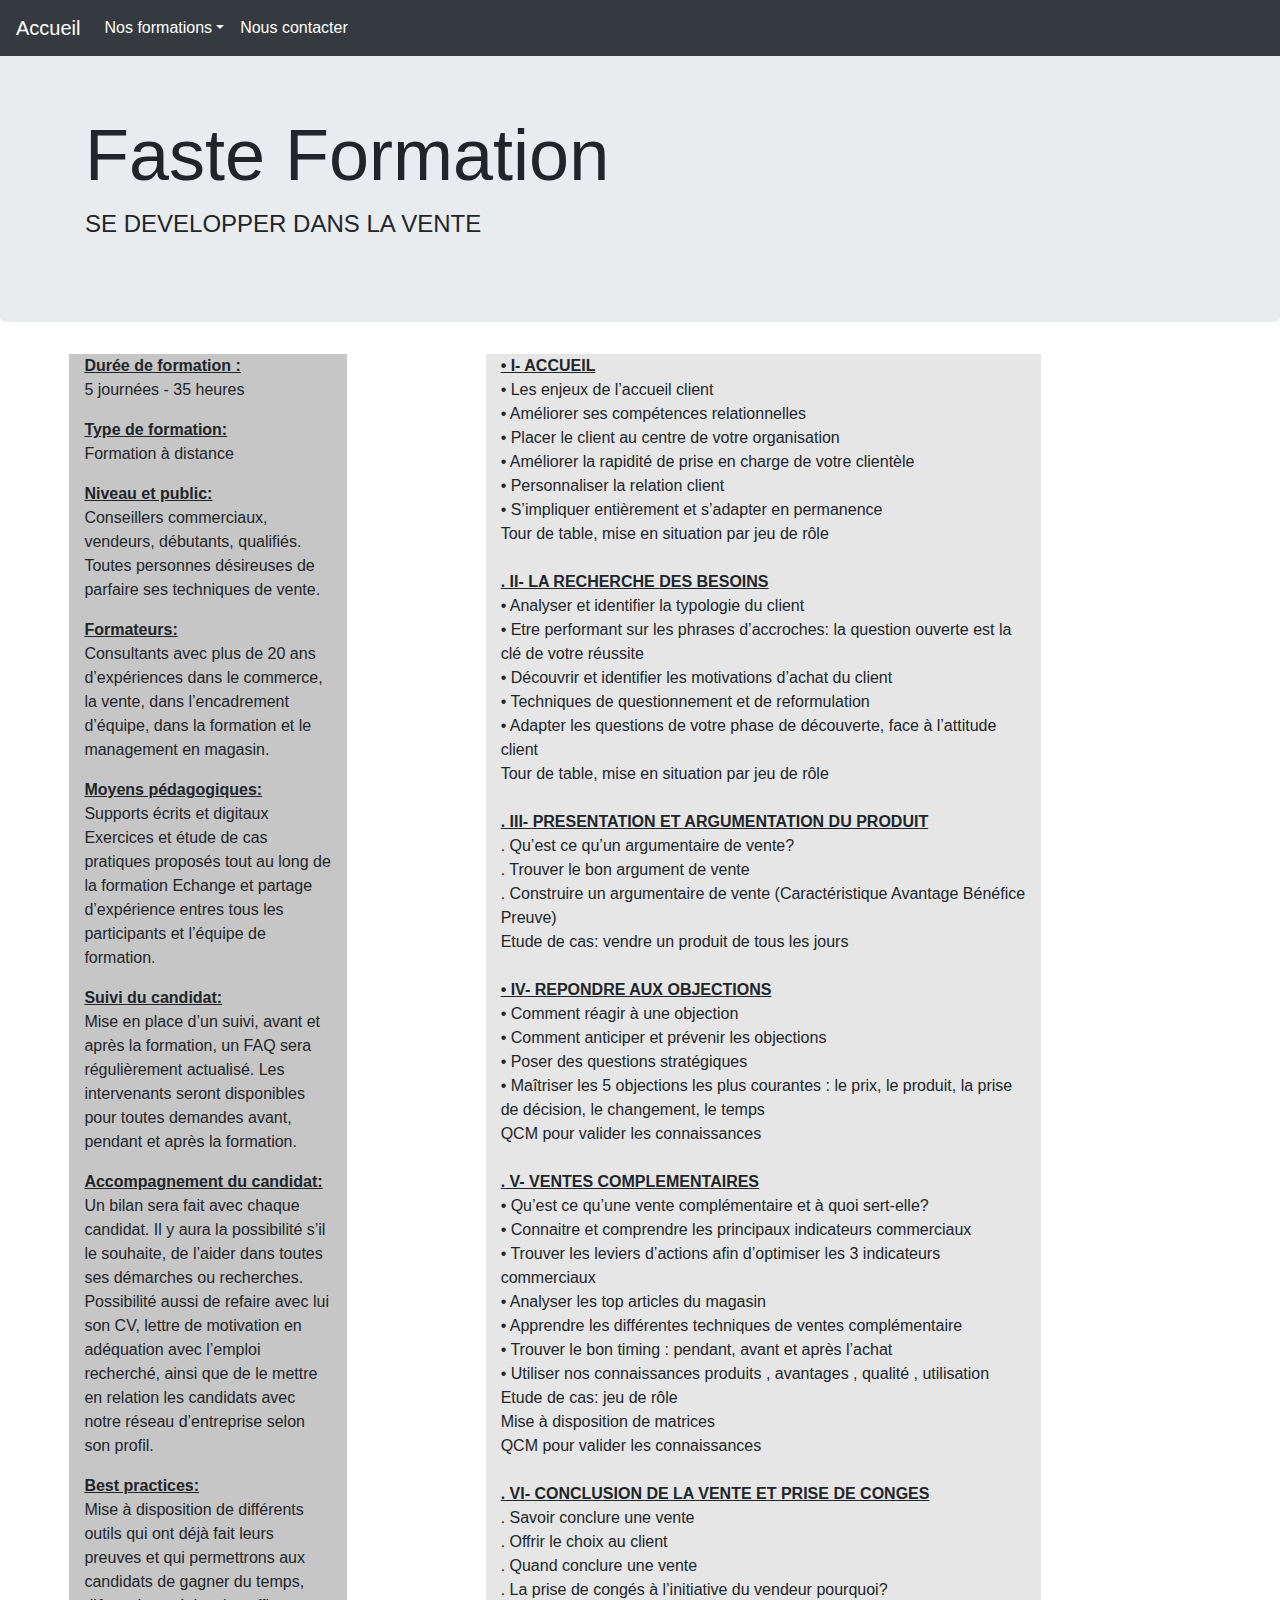
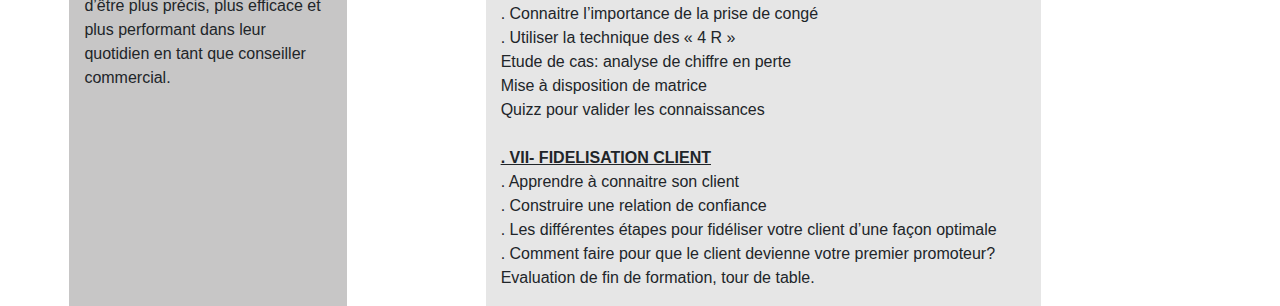
<file: conseil.html>
<!DOCTYPE html>
<html lang="en">
<head>
    <meta charset="UTF-8">
    <meta http-equiv="X-UA-Compatible" content="IE=edge">
    <meta name="viewport" content="width=device-width, initial-scale=1.0">
    <title>Conseiller</title>
    <link rel="stylesheet" href="https://maxcdn.bootstrapcdn.com/bootstrap/4.0.0/css/bootstrap.min.css" integrity="sha384-Gn5384xqQ1aoWXA+058RXPxPg6fy4IWvTNh0E263XmFcJlSAwiGgFAW/dAiS6JXm" crossorigin="anonymous"><link rel="stylesheet" href="https://maxcdn.bootstrapcdn.com/bootstrap/4.0.0/css/bootstrap.min.css" integrity="sha384-Gn5384xqQ1aoWXA+058RXPxPg6fy4IWvTNh0E263XmFcJlSAwiGgFAW/dAiS6JXm" crossorigin="anonymous">
    <!-- <link rel="stylesheet" href="bootstrap.css"> -->
</head>
<body>

    <nav class="navbar navbar-expand-md navbar-dark fixed-top bg-dark">
        <a class="navbar-brand" href="index.php">Accueil</a>
  
        <div class="collapse navbar-collapse" id="navbarsExampleDefault">
          <ul class="navbar-nav mr-auto">
            
            <li class="nav-item dropdown">
              <a class="nav-link dropdown-toggle" id="dropdown01" data-toggle="dropdown" aria-haspopup="true" aria-expanded="false" style="color: white;">Nos formations</a>
              <div class="dropdown-menu" aria-labelledby="dropdown01">
                <a class="dropdown-item" href="#">Se développer dans la vente</a>
                <a class="dropdown-item" href="manag.html">Se développer dans le managment</a>
              </div>
            </li>

            <li class="nav-item active">
              <a class="nav-link" href="index.php#footer">Nous contacter</a>
            </li>
          </ul>
          
        </div>
      </nav>

    <main role="main">

        <div class="jumbotron">
            <div class="container" style="margin-top: 3rem;">
              <h1 class="display-3"><font style="vertical-align: inherit;"><font style="vertical-align: inherit;">Faste Formation</font></font></h1>
    
              <p><font style="vertical-align: inherit;"><font style="vertical-align: inherit; font-size: 1.5rem;">SE DEVELOPPER DANS LA VENTE</font></font></p>
            </div>
          </div>
        
        <div class="row align-items-left container"> 
            <div class="col-3 container" style="background-color: rgb(199, 198, 198);">
                <!-- class="text-white bg-dark p-3 m-2 rounded"-->
                <div>
                    <p class="text-sm-left">
                        <strong><u>Durée de formation : </u></strong> <br>
                        5 journées - 35 heures
                    </p>
                </div>
    
                <div>
                    <p class="text-sm-left"> <strong><u>Type de formation:</u></strong> <br>
                        Formation à distance</p>
                </div>
    
                <div>
                    <p class="text-sm-left">
                        <strong><u>Niveau et public:</u></strong> <br>
                        Conseillers commerciaux,
                        vendeurs, débutants,
                        qualifiés. Toutes personnes
                        désireuses de parfaire ses
                        techniques de vente.
                    </p>
                </div>
    
                <div>
                    <p class="text-sm-left">
                        <strong><u>Formateurs:</u></strong> <br>
                            Consultants avec plus de
                            20 ans d’expériences dans
                            le commerce, la vente,
                            dans l’encadrement
                            d’équipe, dans la formation
                            et le management en
                            magasin.
                    </p>
                </div>
    
                <div>
                    <p class="text-sm-left">
                        <strong><u>Moyens pédagogiques:</u></strong> <br>
                        Supports écrits et digitaux
                        Exercices et étude de cas
                        pratiques proposés tout au
                        long de la formation
                        Echange et partage
                        d’expérience entres tous
                        les participants et l’équipe
                        de formation.
                    </p>
                </div>
    
                <div>
                    <p class="text-sm-left">
                        <strong><u>Suivi du candidat:</u></strong> <br>
                        Mise en place d’un suivi,
                        avant et après la formation,
                        un FAQ sera régulièrement
                        actualisé. Les intervenants
                        seront disponibles pour
                        toutes demandes avant,
                        pendant et après la
                        formation.
                    </p>
                </div>
    
                <div>
                    <p class="text-sm-left">
                        <strong><u>Accompagnement du candidat:</u></strong> <br>
                            Un bilan sera fait avec
                            chaque candidat. Il y aura
                            la possibilité s’il le souhaite,
                            de l’aider dans toutes ses
                            démarches ou recherches.
                            Possibilité aussi de refaire
                            avec lui son CV, lettre de
                            motivation en adéquation
                            avec l’emploi recherché,
                            ainsi que de le mettre en
                            relation les candidats avec
                            notre réseau d’entreprise
                            selon son profil.
                    </p>
                </div>
    
                <div>
                    <p class="text-sm-left">
                        <strong><u>Best practices:</u></strong> <br>
                        Mise à disposition de
                        différents outils qui ont déjà
                        fait leurs preuves et qui
                        permettrons aux candidats
                        de gagner du temps, d’être
                        plus précis, plus efficace et
                        plus performant dans leur
                        quotidien en tant que
                        conseiller commercial.
                    </p>
                </div>
            </div>
    
            <div class="col-6 container" style="background-color: rgb(230, 230, 230);">
                <p>
                    <strong><u>• I- ACCUEIL</u></strong><br>
                    
                    • Les enjeux de l’accueil client<br>
                    • Améliorer ses compétences relationnelles<br>
                    • Placer le client au centre de votre organisation<br>
                    • Améliorer la rapidité de prise en charge de votre clientèle<br>
                    • Personnaliser la relation client<br>
                    • S’impliquer entièrement et s’adapter en permanence<br>
                    Tour de table, mise en situation par jeu de rôle<br>
                    <br>
                    <strong><u>. II- LA RECHERCHE DES BESOINS</u></strong><br>
                    
                    • Analyser et identifier la typologie du client<br>
                    • Etre performant sur les phrases d’accroches: la question ouverte est la<br>
                    clé de votre réussite<br>
                    • Découvrir et identifier les motivations d’achat du client<br>
                    • Techniques de questionnement et de reformulation<br>
                    • Adapter les questions de votre phase de découverte, face à l’attitude<br>
                    client<br>
                    Tour de table, mise en situation par jeu de rôle<br>
                    <br>
                    <strong><u>. III- PRESENTATION ET ARGUMENTATION DU PRODUIT</u></strong><br>
                    
                    . Qu’est ce qu’un argumentaire de vente?<br>
                    . Trouver le bon argument de vente<br>
                    . Construire un argumentaire de vente (Caractéristique Avantage Bénéfice<br>
                    Preuve)<br>
                    Etude de cas: vendre un produit de tous les jours<br>
                    <br>
                    <strong><u>• IV- REPONDRE AUX OBJECTIONS</u></strong><br>
                    
                    • Comment réagir à une objection<br>
                    • Comment anticiper et prévenir les objections<br>
                    • Poser des questions stratégiques<br>
                    • Maîtriser les 5 objections les plus courantes : le prix, le produit, la prise<br>
                    de décision, le changement, le temps<br>
                    QCM pour valider les connaissances<br>
                    <br>
                    <strong><u>. V- VENTES COMPLEMENTAIRES</u></strong><br>
                    
                    • Qu’est ce qu’une vente complémentaire et à quoi sert-elle?<br>
                    • Connaitre et comprendre les principaux indicateurs commerciaux<br>
                    • Trouver les leviers d’actions afin d’optimiser les 3 indicateurs<br>
                    commerciaux<br>
                    • Analyser les top articles du magasin<br>
                    • Apprendre les différentes techniques de ventes complémentaire<br>
                    • Trouver le bon timing : pendant, avant et après l’achat<br>
                    • Utiliser nos connaissances produits , avantages , qualité , utilisation<br>
                    Etude de cas: jeu de rôle<br>
                    Mise à disposition de matrices<br>
                    QCM pour valider les connaissances<br>
                    <br>
                    <strong><u>. VI- CONCLUSION DE LA VENTE ET PRISE DE CONGES</u></strong><br>
                    
                    . Savoir conclure une vente<br>
                    . Offrir le choix au client<br>
                    . Quand conclure une vente<br>
                    . La prise de congés à l’initiative du vendeur pourquoi?<br>
                    . Connaitre l’importance de la prise de congé<br>
                    . Utiliser la technique des « 4 R »<br>
                    Etude de cas: analyse de chiffre en perte<br>
                    Mise à disposition de matrice<br>
                    Quizz pour valider les connaissances<br>
                    <br>
                    <strong><u>. VII- FIDELISATION CLIENT</u></strong><br>
                    
                    . Apprendre à connaitre son client<br>
                    . Construire une relation de confiance<br>
                    . Les différentes étapes pour fidéliser votre client d’une façon optimale<br>
                    . Comment faire pour que le client devienne votre premier promoteur?<br>
                    Evaluation de fin de formation, tour de table.<br>
                </p>
            </div>
            
        </div>

        <script src="https://code.jquery.com/jquery-3.3.1.slim.min.js" integrity="sha384-q8i/X+965DzO0rT7abK41JStQIAqVgRVzpbzo5smXKp4YfRvH+8abtTE1Pi6jizo" crossorigin="anonymous"></script>
        <script src="https://cdnjs.cloudflare.com/ajax/libs/popper.js/1.14.3/umd/popper.min.js" integrity="sha384-ZMP7rVo3mIykV+2+9J3UJ46jBk0WLaUAdn689aCwoqbBJiSnjAK/l8WvCWPIPm49" crossorigin="anonymous"></script>
        <script src="https://stackpath.bootstrapcdn.com/bootstrap/4.1.3/js/bootstrap.min.js" integrity="sha384-ChfqqxuZUCnJSK3+MXmPNIyE6ZbWh2IMqE241rYiqJxyMiZ6OW/JmZQ5stwEULTy" crossorigin="anonymous"></script> 
    </main>
    
</body>
</html>
</file>
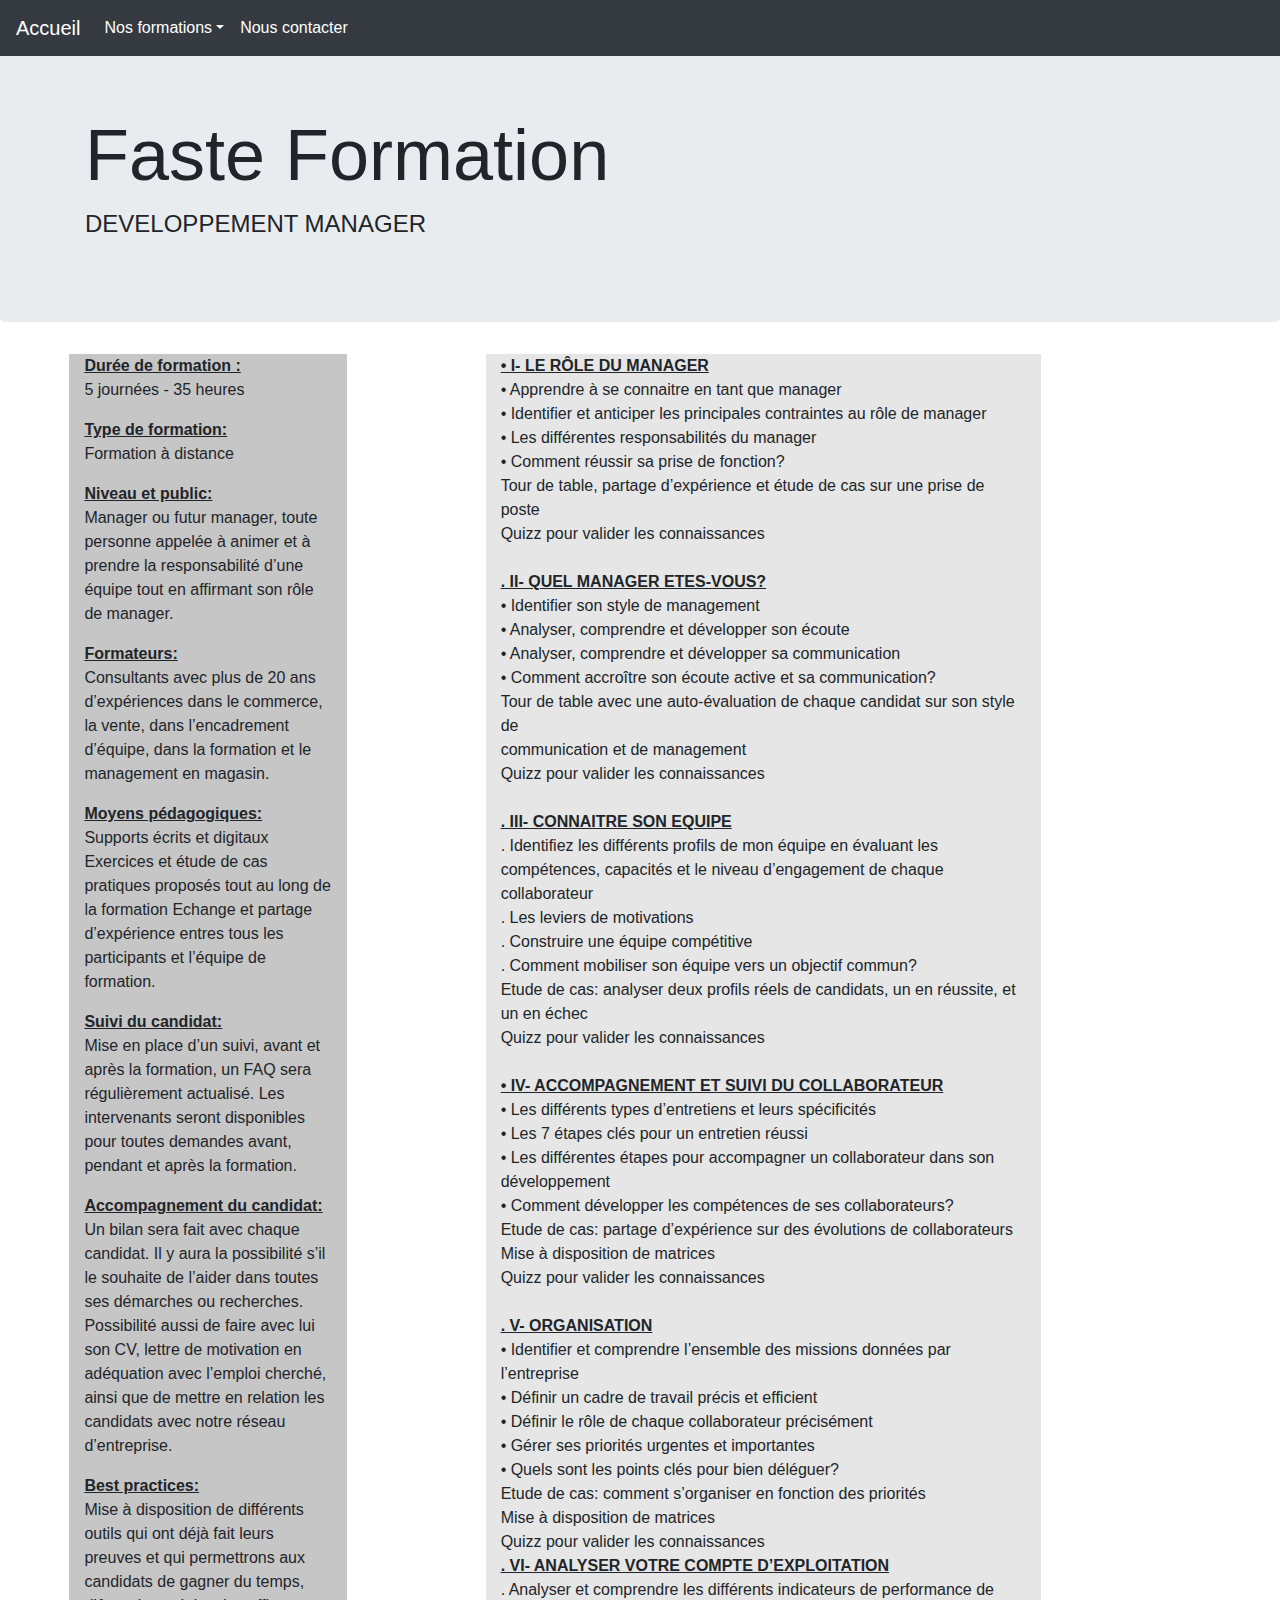
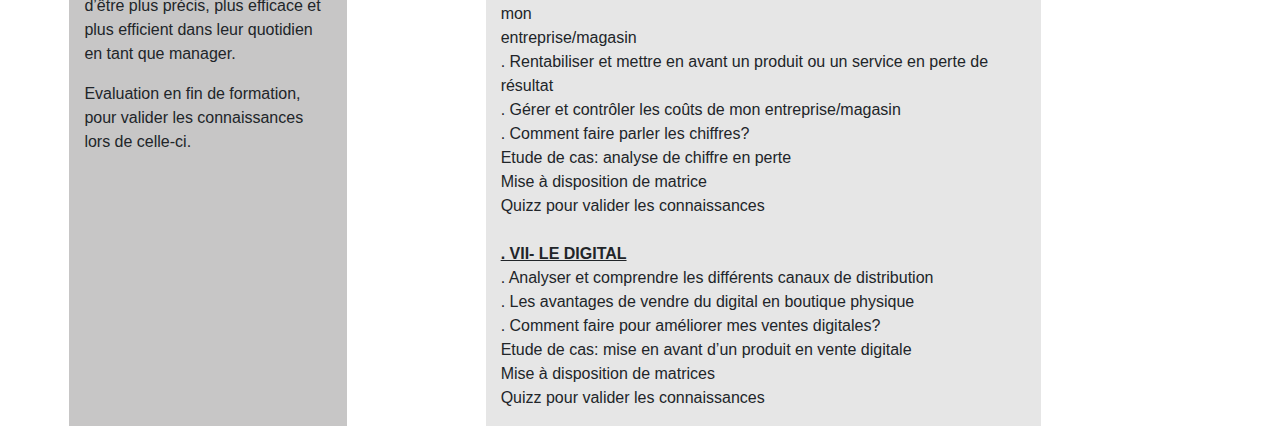
<file: manag.html>
<!DOCTYPE html>
<html lang="en">
<head>
    <meta charset="UTF-8">
    <meta http-equiv="X-UA-Compatible" content="IE=edge">
    <meta name="viewport" content="width=device-width, initial-scale=1.0">
    <title>Manager</title>
    <link rel="stylesheet" href="https://maxcdn.bootstrapcdn.com/bootstrap/4.0.0/css/bootstrap.min.css" integrity="sha384-Gn5384xqQ1aoWXA+058RXPxPg6fy4IWvTNh0E263XmFcJlSAwiGgFAW/dAiS6JXm" crossorigin="anonymous"><link rel="stylesheet" href="https://maxcdn.bootstrapcdn.com/bootstrap/4.0.0/css/bootstrap.min.css" integrity="sha384-Gn5384xqQ1aoWXA+058RXPxPg6fy4IWvTNh0E263XmFcJlSAwiGgFAW/dAiS6JXm" crossorigin="anonymous">
    <!-- <link rel="stylesheet" href="bootstrap.css"> -->
</head>
<body>

    <nav class="navbar navbar-expand-md navbar-dark fixed-top bg-dark">
        <a class="navbar-brand" href="index.php">Accueil</a>
  
        <div class="collapse navbar-collapse" id="navbarsExampleDefault">
          <ul class="navbar-nav mr-auto">
            
            <li class="nav-item dropdown">
              <a class="nav-link dropdown-toggle" id="dropdown01" data-toggle="dropdown" aria-haspopup="true" aria-expanded="false" style="color: white;">Nos formations</a>
              <div class="dropdown-menu" aria-labelledby="dropdown01">
                <a class="dropdown-item" href="conseil.html">Se développer dans la vente</a>
                <a class="dropdown-item" href="#">Se développer dans le managment</a>
              </div>
            </li>

            <li class="nav-item active">
              <a class="nav-link" href="index.php#footer">Nous contacter</a>
            </li>
          </ul>
          
        </div>
      </nav>

    <main role="main">

        <div class="jumbotron">
            <div class="container" style="margin-top: 3rem;">
              <h1 class="display-3"><font style="vertical-align: inherit;"><font style="vertical-align: inherit;">Faste Formation</font></font></h1>
    
              <p><font style="vertical-align: inherit;"><font style="vertical-align: inherit; font-size: 1.5rem;">DEVELOPPEMENT MANAGER</font></font></p>
            </div>
          </div>
        
        <div class="row align-items-left container"> 
            <div class="col-3 container" style="background-color: rgb(199, 198, 198);">
                <!-- class="text-white bg-dark p-3 m-2 rounded"-->
                <div>
                    <p class="text-sm-left">
                        <strong><u>Durée de formation : </u></strong> <br>
                        5 journées - 35 heures
                    </p>
                </div>
    
                <div>
                    <p class="text-sm-left"> <strong><u>Type de formation:</u></strong> <br>
                        Formation à distance</p>
                </div>
    
                <div>
                    <p class="text-sm-left">
                        <strong><u>Niveau et public:</u></strong> <br>
                        Manager ou futur manager,
                        toute personne appelée à
                        animer et à prendre la
                        responsabilité d’une équipe
                        tout en affirmant son rôle
                        de manager.
                    </p>
                </div>
    
                <div>
                    <p class="text-sm-left">
                        <strong><u>Formateurs:</u></strong> <br>
                            Consultants avec plus de
                            20 ans d’expériences dans
                            le commerce, la vente,
                            dans l’encadrement
                            d’équipe, dans la formation
                            et le management en
                            magasin.
                    </p>
                </div>
    
                <div>
                    <p class="text-sm-left">
                        <strong><u>Moyens pédagogiques:</u></strong> <br>
                        Supports écrits et digitaux
                        Exercices et étude de cas
                        pratiques proposés tout au
                        long de la formation
                        Echange et partage
                        d’expérience entres tous
                        les participants et l’équipe
                        de formation.
                    </p>
                </div>
    
                <div>
                    <p class="text-sm-left">
                        <strong><u>Suivi du candidat:</u></strong> <br>
                        Mise en place d’un suivi,
                        avant et après la formation,
                        un FAQ sera régulièrement
                        actualisé. Les intervenants
                        seront disponibles pour
                        toutes demandes avant,
                        pendant et après la
                        formation.
                    </p>
                </div>
    
                <div>
                    <p class="text-sm-left">
                        <strong><u>Accompagnement du candidat:</u></strong> <br>
                            Un bilan sera fait avec
                            chaque candidat. Il y aura
                            la possibilité s’il le souhaite
                            de l’aider dans toutes ses
                            démarches ou recherches.
                            Possibilité aussi de faire
                            avec lui son CV, lettre de
                            motivation en adéquation
                            avec l’emploi cherché, ainsi
                            que de mettre en relation
                            les candidats avec notre
                            réseau d’entreprise. 
                    </p>
                </div>
    
                <div>
                    <p class="text-sm-left">
                        <strong><u>Best practices:</u></strong> <br>
                        Mise à disposition de
                        différents outils qui ont déjà
                        fait leurs preuves et qui
                        permettrons aux candidats
                        de gagner du temps, d’être
                        plus précis, plus efficace et
                        plus efficient dans leur
                        quotidien en tant que
                        manager.
                    </p>
                </div>
    
                <div>
                    <p class="text-sm-left">
                        Evaluation en fin de
                        formation, pour valider les
                        connaissances lors de
                        celle-ci.
                    </p>
                </div>
            </div>
    
            <div class="col-6 container" style="background-color: rgb(230, 230, 230);">
                <p>
                    <strong><u>• I- LE RÔLE DU MANAGER </u></strong> <br>
                    
                    • Apprendre à se connaitre en tant que manager<br>
                    • Identifier et anticiper les principales contraintes au rôle de manager<br>
                    • Les différentes responsabilités du manager<br>
                    • Comment réussir sa prise de fonction?<br>
                    Tour de table, partage d’expérience et étude de cas sur une prise de poste<br>
                    Quizz pour valider les connaissances<br>
                    <br>
                    <strong><u>. II- QUEL MANAGER ETES-VOUS?</u></strong> <br>
                    
                    • Identifier son style de management<br>
                    • Analyser, comprendre et développer son écoute<br>
                    • Analyser, comprendre et développer sa communication<br>
                    • Comment accroître son écoute active et sa communication?<br>
                    Tour de table avec une auto-évaluation de chaque candidat sur son style de<br>
                    communication et de management<br>
                    Quizz pour valider les connaissances<br>
                    <br>
                    <strong><u>. III- CONNAITRE SON EQUIPE</u></strong> <br>
                    
                    . Identifiez les différents profils de mon équipe en évaluant les<br>
                    compétences, capacités et le niveau d’engagement de chaque<br>
                    collaborateur<br>
                    . Les leviers de motivations<br>
                    . Construire une équipe compétitive<br>
                    . Comment mobiliser son équipe vers un objectif commun?<br>
                    Etude de cas: analyser deux profils réels de candidats, un en réussite, et<br>
                    un en échec<br>
                    Quizz pour valider les connaissances<br>
                    <br>
                    <strong><u>• IV- ACCOMPAGNEMENT ET SUIVI DU COLLABORATEUR</u></strong> <br>
                    
                    • Les différents types d’entretiens et leurs spécificités<br>
                    • Les 7 étapes clés pour un entretien réussi<br>
                    • Les différentes étapes pour accompagner un collaborateur dans son<br>
                    développement<br>
                    • Comment développer les compétences de ses collaborateurs?<br>
                    Etude de cas: partage d’expérience sur des évolutions de collaborateurs<br>
                    Mise à disposition de matrices<br>
                    Quizz pour valider les connaissances<br>
                    <br>
                    <strong><u>. V- ORGANISATION</u></strong> <br>
                    
                    • Identifier et comprendre l’ensemble des missions données par l’entreprise<br>
                    • Définir un cadre de travail précis et efficient<br>
                    • Définir le rôle de chaque collaborateur précisément<br>
                    • Gérer ses priorités urgentes et importantes<br>
                    • Quels sont les points clés pour bien déléguer?<br>
                    Etude de cas: comment s’organiser en fonction des priorités<br>
                    Mise à disposition de matrices<br>
                    Quizz pour valider les connaissances<br>
                    <strong><u>. VI- ANALYSER VOTRE COMPTE D’EXPLOITATION</u></strong> <br>
                    
                    . Analyser et comprendre les différents indicateurs de performance de mon<br>
                    entreprise/magasin<br>
                    . Rentabiliser et mettre en avant un produit ou un service en perte de<br>
                    résultat<br>
                    . Gérer et contrôler les coûts de mon entreprise/magasin<br>
                    . Comment faire parler les chiffres?<br>
                    Etude de cas: analyse de chiffre en perte<br>
                    Mise à disposition de matrice<br>
                    Quizz pour valider les connaissances<br>
                    <br>
                    <strong><u>. VII- LE DIGITAL</u></strong> <br>
                    
                    . Analyser et comprendre les différents canaux de distribution<br>
                    . Les avantages de vendre du digital en boutique physique<br>
                    . Comment faire pour améliorer mes ventes digitales?<br>
                    Etude de cas: mise en avant d’un produit en vente digitale<br>
                    Mise à disposition de matrices<br>
                    Quizz pour valider les connaissances<br>
                </p>
            </div>
        </div>

    </main>
    <script src="https://code.jquery.com/jquery-3.3.1.slim.min.js" integrity="sha384-q8i/X+965DzO0rT7abK41JStQIAqVgRVzpbzo5smXKp4YfRvH+8abtTE1Pi6jizo" crossorigin="anonymous"></script>
        <script src="https://cdnjs.cloudflare.com/ajax/libs/popper.js/1.14.3/umd/popper.min.js" integrity="sha384-ZMP7rVo3mIykV+2+9J3UJ46jBk0WLaUAdn689aCwoqbBJiSnjAK/l8WvCWPIPm49" crossorigin="anonymous"></script>
        <script src="https://stackpath.bootstrapcdn.com/bootstrap/4.1.3/js/bootstrap.min.js" integrity="sha384-ChfqqxuZUCnJSK3+MXmPNIyE6ZbWh2IMqE241rYiqJxyMiZ6OW/JmZQ5stwEULTy" crossorigin="anonymous"></script>
</body>
</html>
</file>
